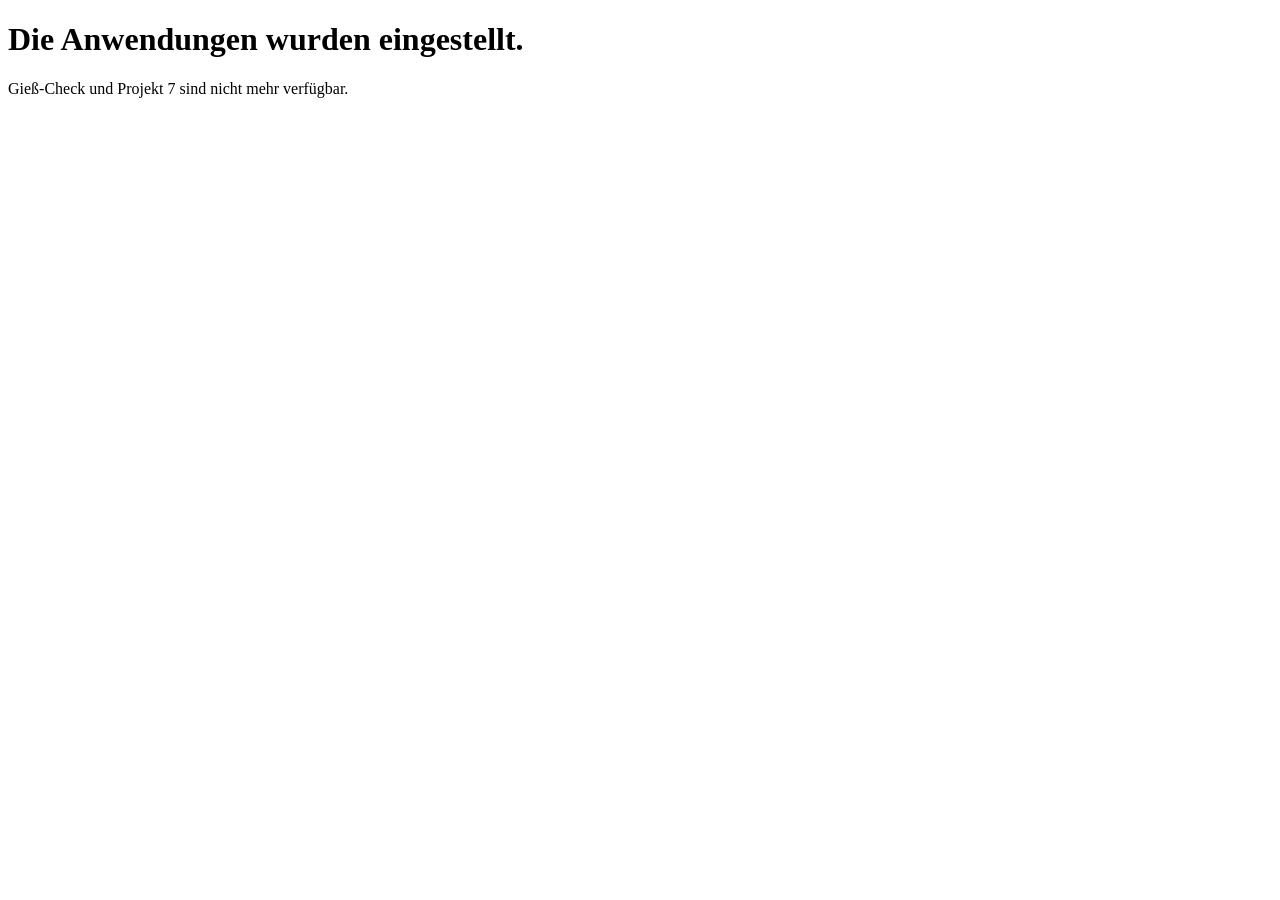
<file: index.html>
<!doctype html>
<html lang="de"><head><meta charset="utf-8"><meta name="viewport" content="width=device-width,initial-scale=1"><meta name="robots" content="noindex,nofollow"><title>Projekte eingestellt</title></head><body><main><h1>Die Anwendungen wurden eingestellt.</h1><p>Gieß-Check und Projekt 7 sind nicht mehr verfügbar.</p></main></body></html>
</file>
